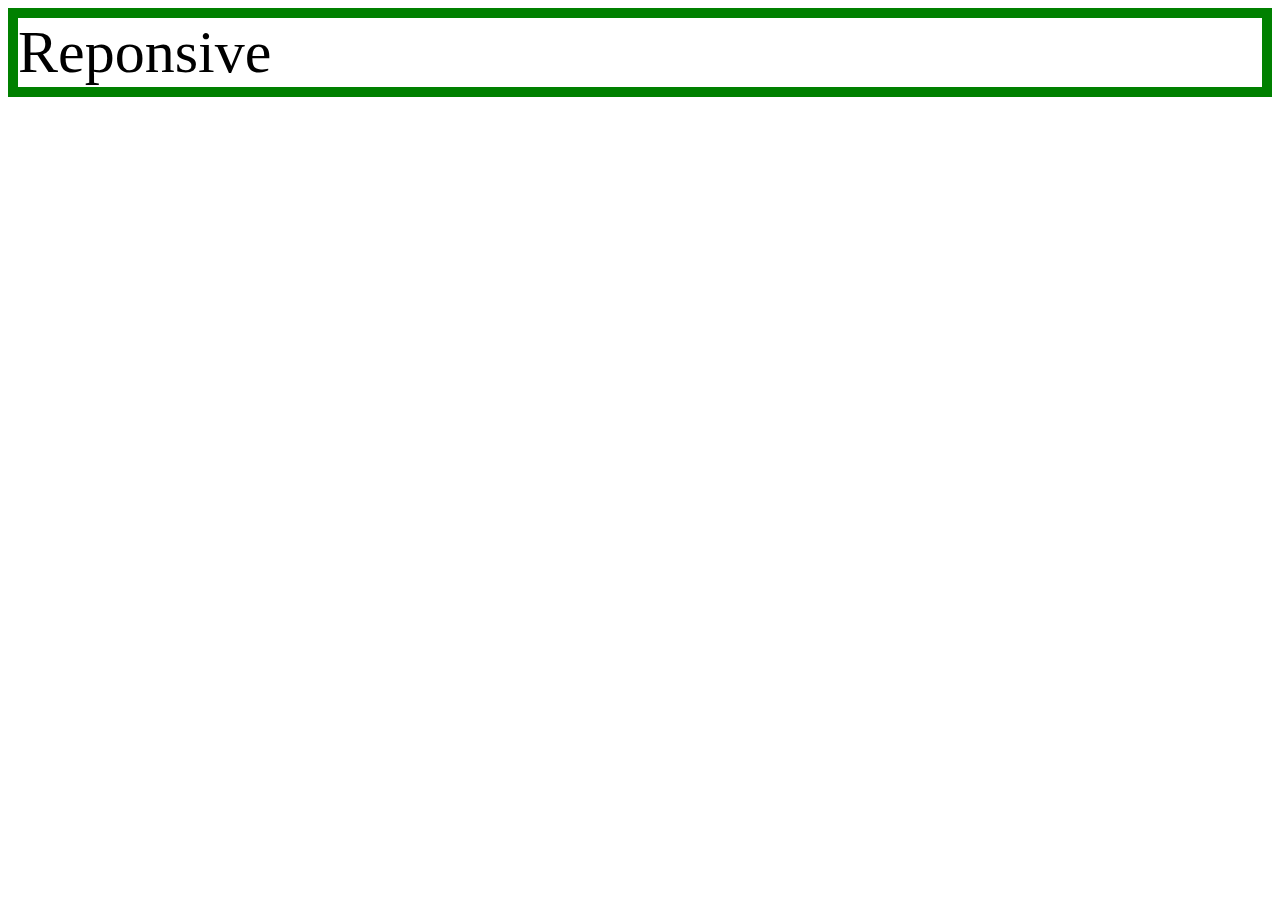
<file: mediaquery.html>
<!DOCTYPE html>
<html>
  <head>
    <meta charset="utf-8">
    <title></title>
<style>
  div{
    border:10px solid green;
    font-size:60px
  }
    @media(max-width:800px) {div{display:none;
  }}
  </style>
  </head>
  <body>
    <div>
      Reponsive
  </div>
  </body>
</html>
</file>
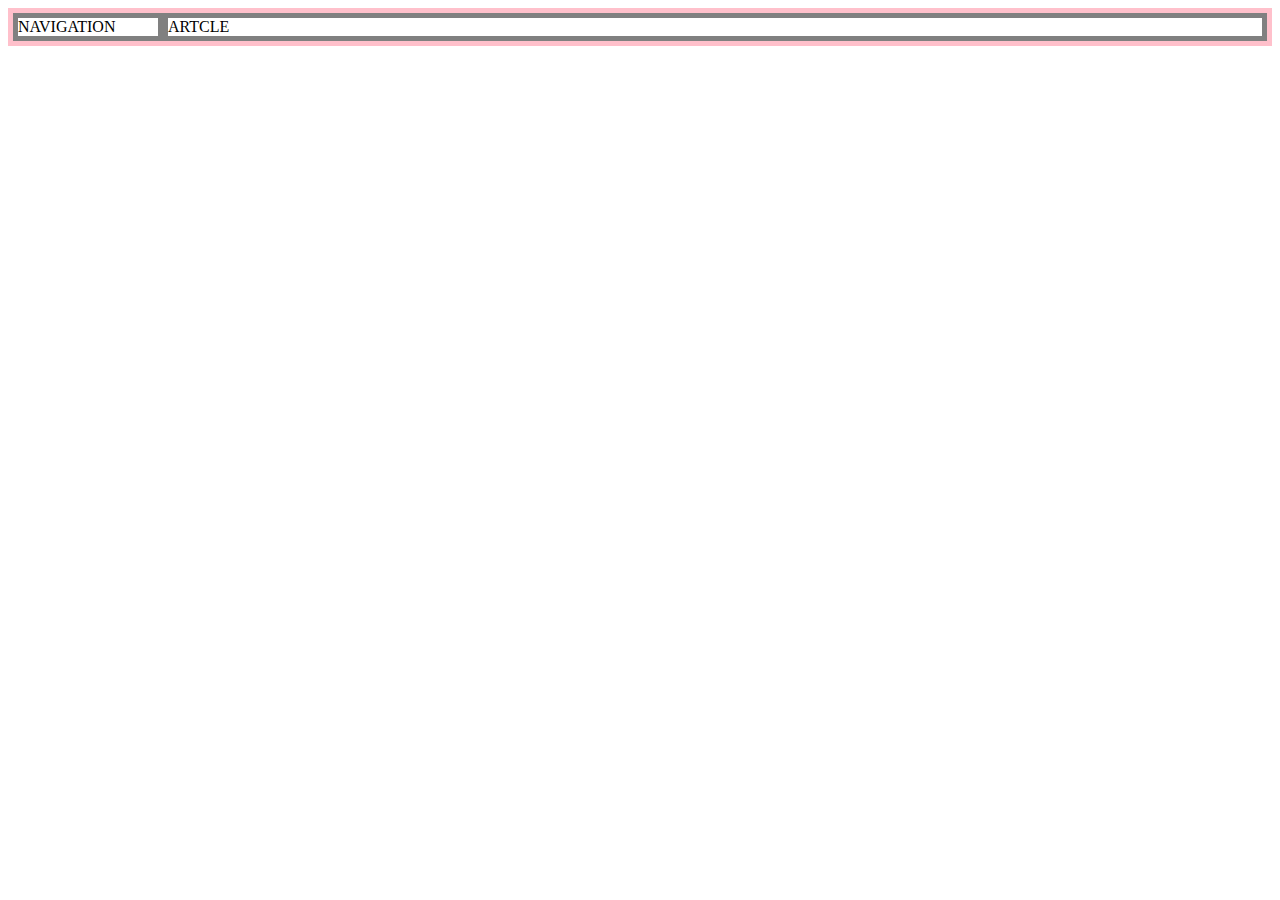
<file: 그리드.html>
<!doctype html>
 <html>
  <head>
    <meta charset="utf-8">
    <title></title>
    <style>
      #grid{border:5px solid pink;
      display:grid;
      grid-template-columns: 150px 1fr}
      div{
        border:5px solid gray;
      }
      </style>
  </head>
  <body>
    <div id="grid">
    <div>NAVIGATION</div>
    <div>ARTCLE</div>
    </div>
  </body>
    </html>
</file>
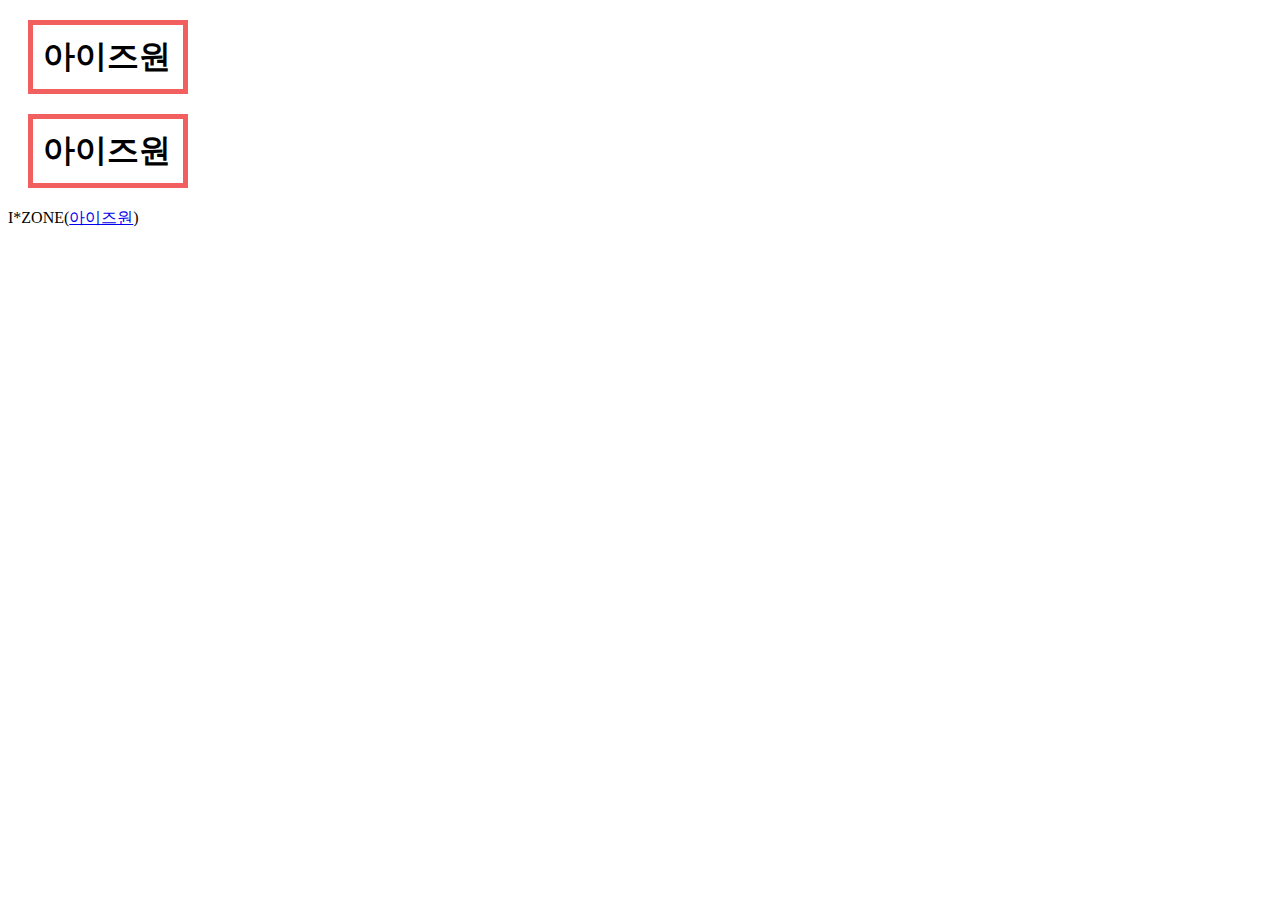
<file: 박스모델.html>
<!doctype html>
 <html>
  <head>
    <meta charset="utf-8">
    <title></title>
    <style>

    h1{
          border:5px solid #F15F5F;
          padding:10px;
          margin:20px;
          display:block;
          width: 130px;}

      </style>
  </head>
  <body>
    <h1>아이즈원</h1>
    <h1>아이즈원</h1>
    <p>I*ZONE(<a href="http://iz-one.co.kr/" target="_balnk">아이즈원</a>)</p>
  </body>
</html>
</file>
